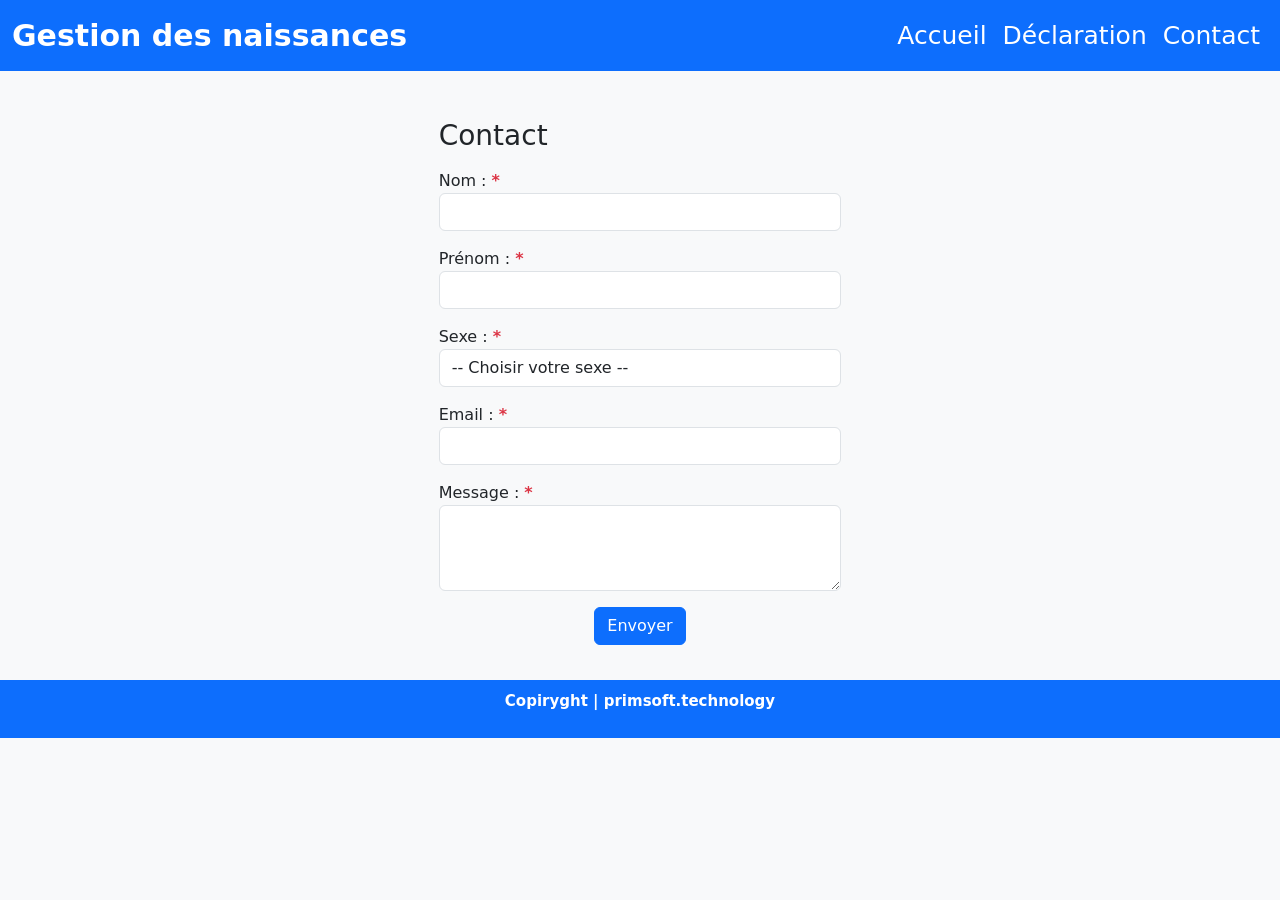
<file: contact.html>
<!DOCTYPE html>
<html lang="en">

<head>
    <meta charset="UTF-8">
    <meta name="viewport" content="width=device-width, initial-scale=1.0">
    <title>exercice</title>

    <link href="https://cdn.jsdelivr.net/npm/bootstrap@5.0.2/dist/css/bootstrap.min.css" rel="stylesheet"
        integrity="sha384-EVSTQN3/azprG1Anm3QDgpJLIm9Nao0Yz1ztcQTwFspd3yD65VohhpuuCOmLASjC" crossorigin="anonymous">

    <link rel="stylesheet" href="css/style.css">
</head>

<body>

    <header>
        <nav class="navbar navbar-expand-lg navbar-light bg-primary">
            <div class="container-fluid">
                <span class="navbar-brand" href="#">Gestion des naissances</span>
                <button class="navbar-toggler" type="button" data-bs-toggle="collapse" data-bs-target="#navbarNav"
                    aria-controls="navbarNav" aria-expanded="false" aria-label="Toggle navigation">
                    <span class="navbar-toggler-icon"></span>
                </button>
                <div class="collapse navbar-collapse" id="navbarNav">
                    <ul class="navbar-nav ms-auto mb-2 mb-lg-0">
                        <li class="nav-item">
                            <a class="nav-link" href="/">Accueil</a>
                        </li>
                        <li class="nav-item">
                            <a class="nav-link" href="/declaration.html">Déclaration</a>
                        </li>
                        <li class="nav-item">
                            <a class="nav-link" href="/contact.html">Contact</a>
                        </li>
                    </ul>
                </div>
            </div>
        </nav>
    </header>

    <main>
        <div class="container-fluid mt-5">
            <div class="row justify-content-center">
                <div class="col-md-4">
                    <h3 class="">Contact</h3>
                    <form class="mt-3">
                        <div class="form-group mb-3">
                            <label for="">Nom : <b class="text-danger">*</b></label>
                            <input type="text" class="form-control" name="firstName" required>
                        </div>
                        <div class="form-group mb-3">
                            <label for="">Prénom : <b class="text-danger">*</b></label>
                            <input type="text" class="form-control" name="lastName" required>
                        </div>

                        <div class="form-group mb-3">
                            <label for="">Sexe : <b class="text-danger">*</b></label>
                            <select name="sexe" id="" class="form-control">
                                <option selected>-- Choisir votre sexe --</option>
                                <option value="M">-- Masculin --</option>
                                <option value="F">-- Féminin --</option>
                            </select>
                        </div>

                        <div class="form-group mb-3">
                            <label for="">Email : <b class="text-danger">*</b></label>
                            <input type="email" class="form-control" name="email" required>
                        </div>

                        <div class="form-group mb-3">
                            <label for="">Message : <b class="text-danger">*</b></label>
                            <textarea class="form-control" name="message" id="" rows="3" name="message"
                                required></textarea>
                        </div>

                        <div class="text-center">
                            <button type="button" class="btn btn-primary">Envoyer</button>
                        </div>

                    </form>

                </div>
            </div>
        </div>
    </main>

    <footer>
        <div class="footer bg-primary">
            <p class="text">Copiryght | primsoft.technology</p>
        </div>
    </footer>

</body>

</html>
</file>
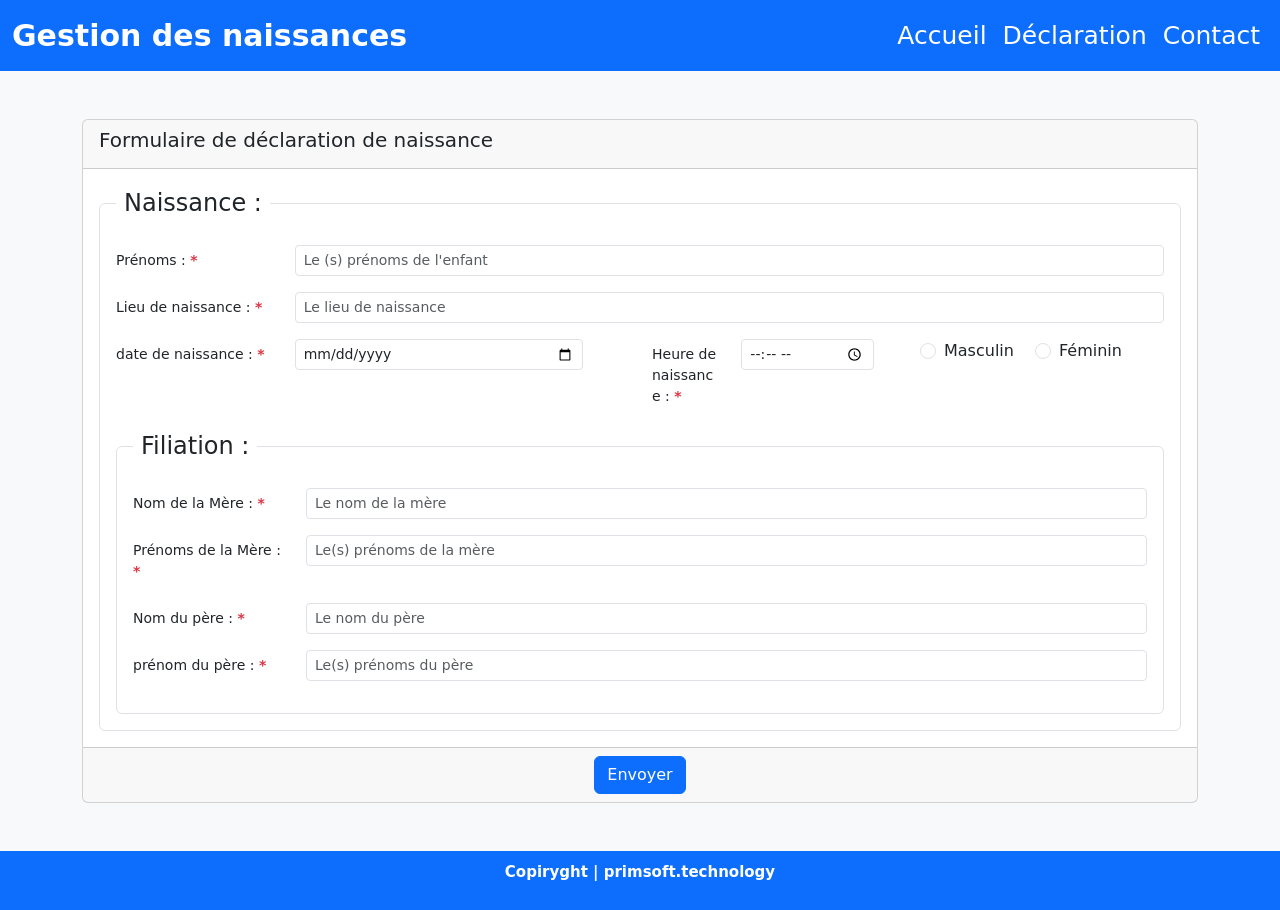
<file: declaration.html>
<!DOCTYPE html>
<html lang="en">

<head>
    <meta charset="UTF-8">
    <meta name="viewport" content="width=device-width, initial-scale=1.0">
    <title>exercice</title>

    <link href="https://cdn.jsdelivr.net/npm/bootstrap@5.0.2/dist/css/bootstrap.min.css" rel="stylesheet"
        integrity="sha384-EVSTQN3/azprG1Anm3QDgpJLIm9Nao0Yz1ztcQTwFspd3yD65VohhpuuCOmLASjC" crossorigin="anonymous">

    <link rel="stylesheet" href="css/style.css">
</head>

<body>

    <header>
        <nav class="navbar navbar-expand-lg navbar-light bg-primary">
            <div class="container-fluid">
                <span class="navbar-brand" href="#">Gestion des naissances</span>
                <button class="navbar-toggler" type="button" data-bs-toggle="collapse" data-bs-target="#navbarNav"
                    aria-controls="navbarNav" aria-expanded="false" aria-label="Toggle navigation">
                    <span class="navbar-toggler-icon"></span>
                </button>
                <div class="collapse navbar-collapse" id="navbarNav">
                    <ul class="navbar-nav ms-auto mb-2 mb-lg-0">
                        <li class="nav-item">
                            <a class="nav-link" href="/">Accueil</a>
                        </li>
                        <li class="nav-item">
                            <a class="nav-link" href="/declaration.html">Déclaration</a>
                        </li>
                        <li class="nav-item">
                            <a class="nav-link" href="/contact.html">Contact</a>
                        </li>
                    </ul>
                </div>
            </div>
        </nav>
    </header>

    <main>

        <div class="container mt-5 mb-5">
            <div class="card">
                <div class="card-header">
                    <h5 class="card-title">Formulaire de déclaration de naissance</h5>
                </div>
                <div class="card-body">
                    <form action="">
                        <fieldset class="border rounded p-3">
                            <legend class="float-none w-auto px-2">Naissance :</legend>
                            <div class="row mb-3">
                                <label for="firstName" class="col-sm-2 col-form-label col-form-label-sm">Prénoms : <b
                                        class="text-danger">*</b></label>
                                <div class="col-sm-10">
                                    <input type="text" class="form-control form-control-sm" id="firstName" name="firstName"
                                        placeholder="Le (s) prénoms de l'enfant">
                                </div>
                            </div>
                            <div class="row mb-3">
                                <label for="lastName" class="col-sm-2 col-form-label col-form-label-sm">Lieu de
                                    naissance : <b class="text-danger">*</b></label>
                                <div class="col-sm-10">
                                    <input type="email" class="form-control form-control-sm" id="lastName" name="lastName"
                                        placeholder="Le lieu de naissance">
                                </div>
                            </div>
                            <div class="row">
                                <div class="col-md-6">
                                    <div class="row mb-3">
                                        <label for="dateNais" class="col-sm-4 col-form-label col-form-label-sm">date de
                                            naissance : <b class="text-danger">*</b></label>
                                        <div class="col-sm-7">
                                            <input type="date" class="form-control form-control-sm" id="dateNais" name="dateNais">
                                        </div>
                                    </div>
                                </div>
                                <div class="col-md-3">
                                    <div class="row mb-3">
                                        <label for="timeNais" class="col-sm-4 col-form-label col-form-label-sm">Heure
                                            de
                                            naissance : <b class="text-danger">*</b></label>
                                        <div class="col-sm-7">
                                            <input type="time" class="form-control form-control-sm" name="timeNais" id="timeNais">
                                        </div>
                                    </div>
                                </div>
                                <div class="col-md-3">
                                    <div class="form-check form-check-inline">
                                        <input class="form-check-input" type="radio" name="sexe"
                                            id="genre1" value="option1">
                                        <label class="form-check-label" for="genre1">Masculin</label>
                                    </div>
                                    <div class="form-check form-check-inline">
                                        <input class="form-check-input" type="radio" name="sexe"
                                            id="genre2" value="option2">
                                        <label class="form-check-label" for="genre2">Féminin</label>
                                    </div>
                                </div>
                            </div>

                            <fieldset class="border rounded p-3">
                                <legend class="float-none w-auto px-2"> Filiation :</legend>
                                <div class="row mb-3">
                                    <label for="firstName" class="col-sm-2 col-form-label col-form-label-sm">Nom de la Mère :
                                        <b class="text-danger">*</b></label>
                                    <div class="col-sm-10">
                                        <input type="text" class="form-control form-control-sm" id="firstName"
                                            placeholder="Le nom de la mère">
                                    </div>
                                </div>
                                <div class="row mb-3">
                                    <label for="firstName" class="col-sm-2 col-form-label col-form-label-sm">Prénoms de la Mère :
                                        <b class="text-danger">*</b></label>
                                    <div class="col-sm-10">
                                        <input type="text" class="form-control form-control-sm" id="firstName"
                                            placeholder="Le(s) prénoms de la mère">
                                    </div>
                                </div>
                                <div class="row mb-3">
                                    <label for="firstName" class="col-sm-2 col-form-label col-form-label-sm">Nom du père :
                                        <b class="text-danger">*</b></label>
                                    <div class="col-sm-10">
                                        <input type="text" class="form-control form-control-sm" id="firstName"
                                            placeholder="Le nom du père">
                                    </div>
                                </div>
                                <div class="row mb-3">
                                    <label for="firstName" class="col-sm-2 col-form-label col-form-label-sm">prénom du père :
                                        <b class="text-danger">*</b></label>
                                    <div class="col-sm-10">
                                        <input type="text" class="form-control form-control-sm" id="firstName"
                                            placeholder="Le(s) prénoms du père">
                                    </div>
                                </div>
                            </fieldset>
                        </fieldset>
                        
                    </form>
                </div>
                <div class="card-footer">
                    <div class="text-center">
                        <button type="button" class="btn btn-primary">Envoyer</button>
                    </div>
                </div>
            </div>
        </div>

    </main>

    <footer>
        <div class="footer bg-primary">
            <p class="text">Copiryght | primsoft.technology</p>
        </div>
    </footer>

</body>

</html>
</file>
<file: css/style.css>
html, body {
    background-color: #f8f9fa;
    min-height: 100%;
    margin: 0;
}

.main {
    padding-bottom: 100px;
}

.navbar-light .navbar-brand {
    color: #fff;
    font-size: 30px;
    font-weight: bold;
}

.navbar-light .navbar-nav .nav-link {
    color: #fff;
    font-size: 25px;
    text-align: right;
}

.cadre {
    width: 95%;
    margin: 70px auto;
    padding: 10px;
    border: 2px solid #333;
    border-radius: 25px;
}

.titre {
    border: 2px solid steelblue;
    border-radius: 10px;
    padding: 7px;
    color: steelblue;
    font-weight: bold;
    margin-bottom: 10px;
}

.contenu {
    display: grid;
    grid-template-columns: 1fr 1fr;
    gap: 12px;
}

.bloc {
    height: 350px;
    border: 2px solid steelblue;
    border-radius: 20px;
    display: grid;
    place-items: center;
}

.bloc-gauche {
    background-color: #a5d8f5;
}

.bloc-droite {
    background-color: white;
}

.texte {
    width: 75%;
    text-align: center;
    padding: 10px;
    border: 2px solid steelblue;
    border-radius: 10px;
    background-color: white;
    color: steelblue;
    font-weight: bold;
}


.footer {
    font-size: 15px;
    font-weight: bold;
    padding: 10px 0;
    bottom: 0;
    left: 0;
    width: 100%;
    margin-top: 35px;
}

.footer .text {
    text-align: center;
    color: #fff;
    padding: 0 auto;
}

@media (max-width: 768px) {
    .contenu {
        grid-template-columns: 1fr;
    }

    .bloc {
        height: 250px;
    }
}
</file>
